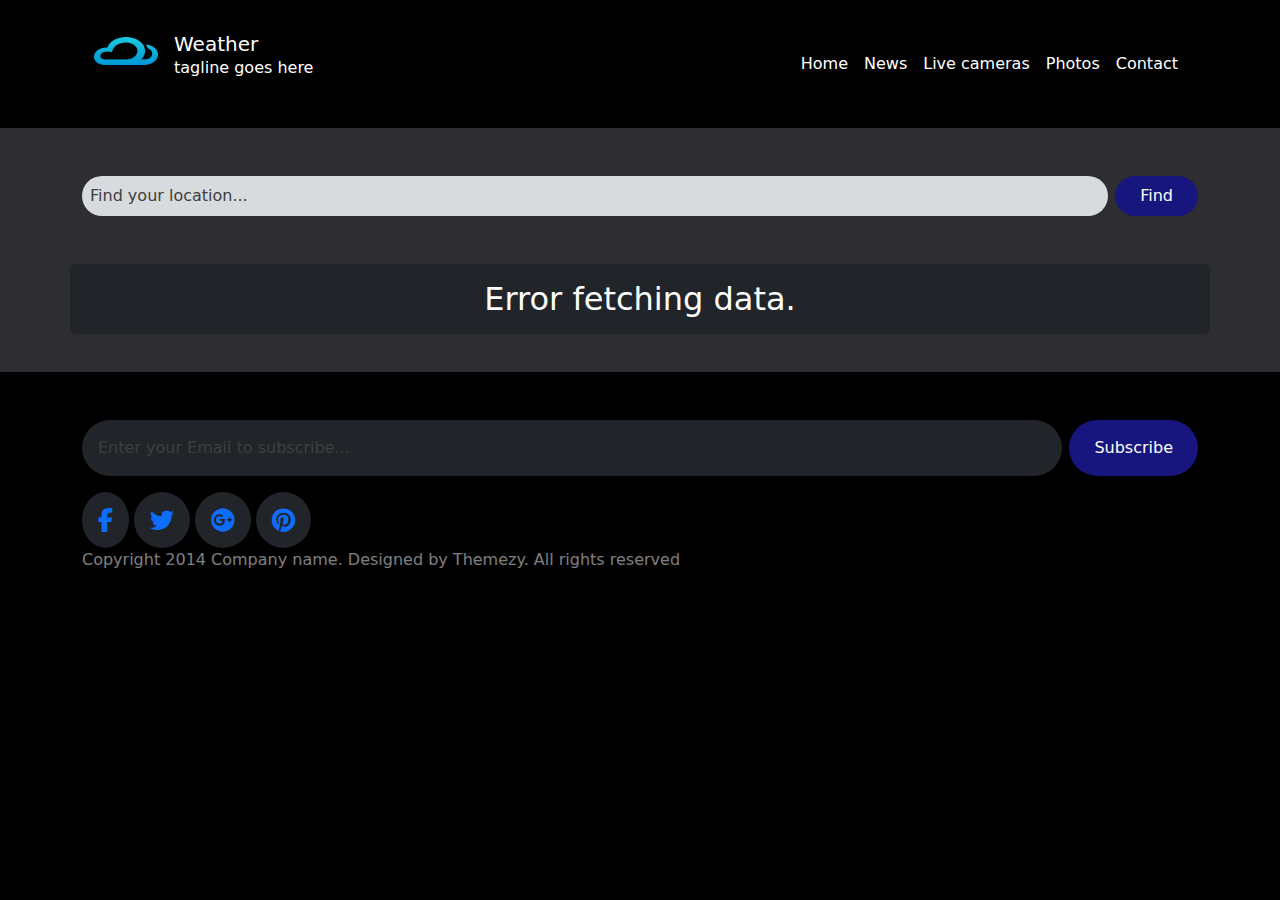
<file: index.html>
<!DOCTYPE html>
<html lang="en">
<head>
    <meta charset="UTF-8">
    <meta name="viewport" content="width=device-width, initial-scale=1.0">
   <link rel="icon" href="./favicon.png">
    <title>Weather</title>
    <link rel="stylesheet" href="css/bootstrap.min.css">
    <link rel="stylesheet" href="css/style.css">
    <link rel="stylesheet" href="css/all.min.css">
</head>

<body class="bg-black">
    
<nav class="navbar navbar-expand-lg bg-black">
  <div class="container p-4 text-white">
    <div class="d-flex">
        <img class="navbar-brand" src="./logo.png" alt="Weather">
        <div>
            <h1 class="h5 m-0">Weather</h1>
            <p class="fs-6">tagline goes here</p>
        </div>

    </div>
    <button class="navbar-toggler bg-white" type="button" data-bs-toggle="collapse" data-bs-target="#navbarNavAltMarkup" aria-controls="navbarNavAltMarkup" aria-expanded="false" aria-label="Toggle navigation">
      <span class="navbar-toggler-icon"></span>
    </button>
    <div class="collapse navbar-collapse  " id="navbarNavAltMarkup">
      <div class="navbar-nav ms-auto">
        <a class="nav-link active " aria-current="page" href="#">Home</a>
        <a class="nav-link" href="#">News</a>
        <a class="nav-link" href="#">Live cameras</a>
        <a class="nav-link" href="#">Photos</a>
        <a class="nav-link" href="#">Contact</a>
     
      </div>
    </div>
  </div>
</nav>
<!-- <div class="hero  bg-black position-relative ">
  <img src="banner.png" class="mt-3" alt="banner"> 
</div> -->
 <div class="content overflow-auto ">
 <div class="input-group mb-3 z-2 container mt-5">
  <input  type="text" id="search" class=" p-2 form-control me-2 rounded-pill  text-white border-0" placeholder="Find your location..." aria-label="Recipient’s username" aria-describedby="button-addon2">
  <button onclick="search()" class="find btn text-white rounded-pill px-4 " type="button" id="button-addon2">Find</button>
</div>

<div class="container mt-5">
  <div class="row " id="myrow">
    
  </div>
</div>
</div>

 <div class="input-group mb-3 z-2 container mt-5">
  <input  type="text" id="search" class=" p-3 form-control me-2 rounded-pill  text-white bg-dark border-0" placeholder="Enter your Email to subscribe..." aria-label="Recipient’s username" aria-describedby="button-addon2">
  <button class="find btn text-white  rounded-pill px-4 " type="button" id="button-addon2">Subscribe</button>
</div>

<div class="container">
							<div class="social-links">
								<a href="#"><i class="bg-dark p-3 fs-4  rounded-circle fa-brands fa-facebook-f"></i></a>
								<a href="#"><i class="bg-dark p-3 fs-4  rounded-circle fa-brands fa-twitter"></i></a>
								<a href="#"><i class="bg-dark p-3 fs-4  rounded-circle fa-brands fa-google-plus"></i></a>
								<a href="#"><i class="bg-dark p-3 fs-4  rounded-circle fa-brands fa-pinterest"></i></a>
							</div>
              <p class="text-white-50">Copyright 2014 Company name. Designed by Themezy. All rights reserved</p>
						</div>
    
    <script src="js/bootstrap.bundle.min.js"></script>
    <script src="js/index.js"></script>
</body>
</html>
</file>
<file: css/style.css>
img.navbar-brand{
    width: 64px;
    height: 38px;
}
.navbar-nav a{
    color: white !important;
    padding: 0%;

}
.content{
    background-color: rgb(45, 45, 50);
    padding-bottom: 30px;
}
.navbar-nav a:hover{
    color: rgb(10, 10, 156) !important;
}

#search{
    background-color: rgb(215, 219, 222);
}
#search::placeholder{
    color: #3f3e3e;
}
.btn{
    background-color: rgb(22, 22, 126) !important;
}

a:hover i{
   color: white;
    background-color: rgb(22, 22, 126) !important;
}
</file>
